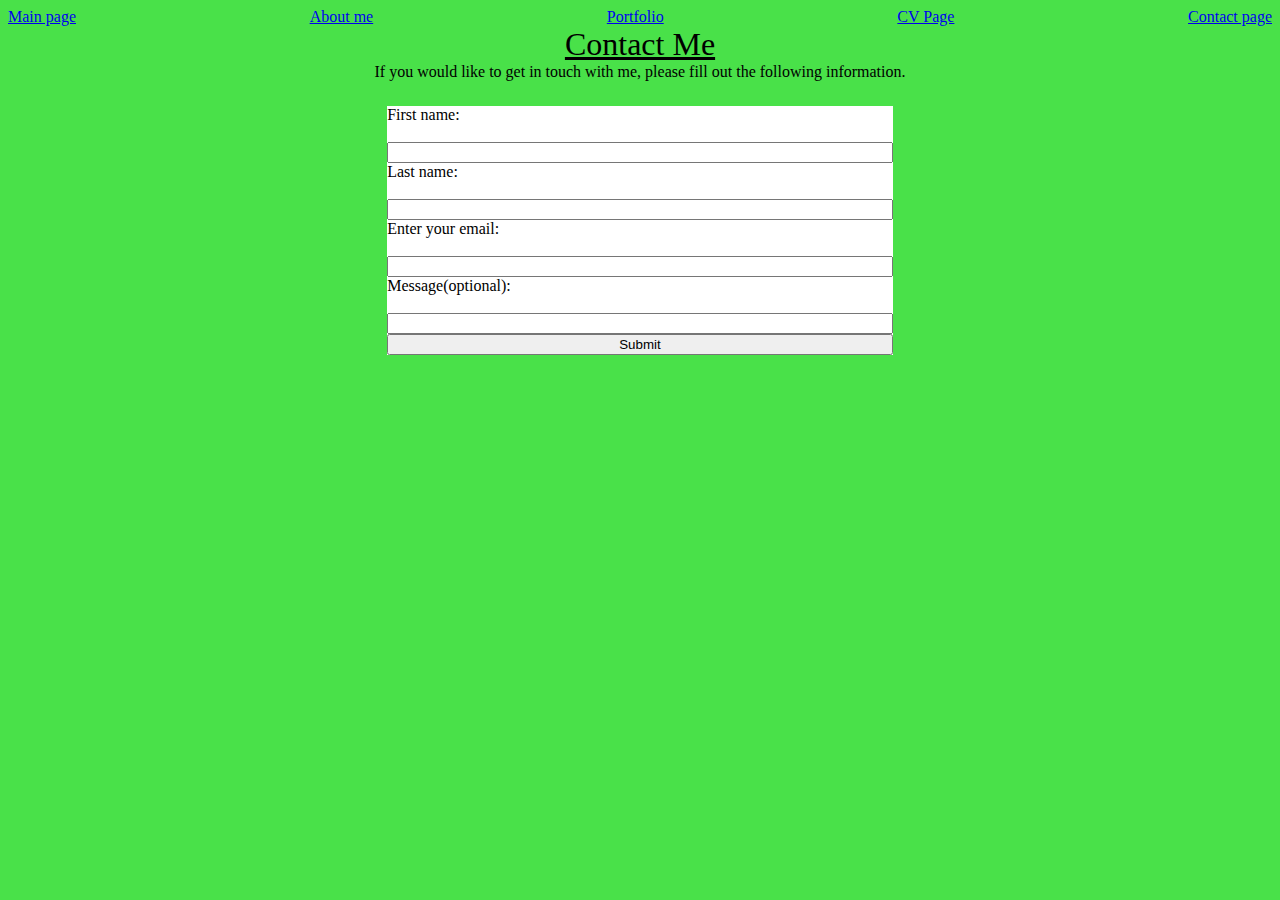
<file: contact.html>
<!DOCTYPE html>
<html lang="en">
<head>
    <meta charset="UTF-8">
    <meta http-equiv="X-UA-Compatible" content="IE=edge">
    <meta name="viewport" content="width=device-width, initial-scale=1.0">
    <title>Contact Me</title>
    <link rel="stylesheet" href="contact.css">
</head>
<body>
    <div id="links">
        <a href="index.html">Main page</a> <a href="about.html">About me</a> <a href="port.html">Portfolio</a> <a href="cv.html">CV Page</a><a href="contact.html">Contact page</a>
    </div>

    <header>
        Contact Me
    </header>

    <div> If you would like to get in touch with me, please fill out the following information.</div>
   <section id="form">
    <form class="names">
        <label for="fname">First name:</label><br>
        <input type="text" id="fname" name="fname">
        <label for="lname">Last name:</label><br>
        <input type="text" id="lname" name="lname">
      </form>
      <form class="names">
        <label for="email">Enter your email:</label><br>
        <input type="email" id="email" name="email">
      </form>
      <form class="names">
        <label for="message">Message(optional):</label><br>
        <input type="text" id="text" name="text">
      </form>
      <form class="names">
        <input type="submit" value="Submit">
      </form>
    </section>

</body>
</html>
</file>
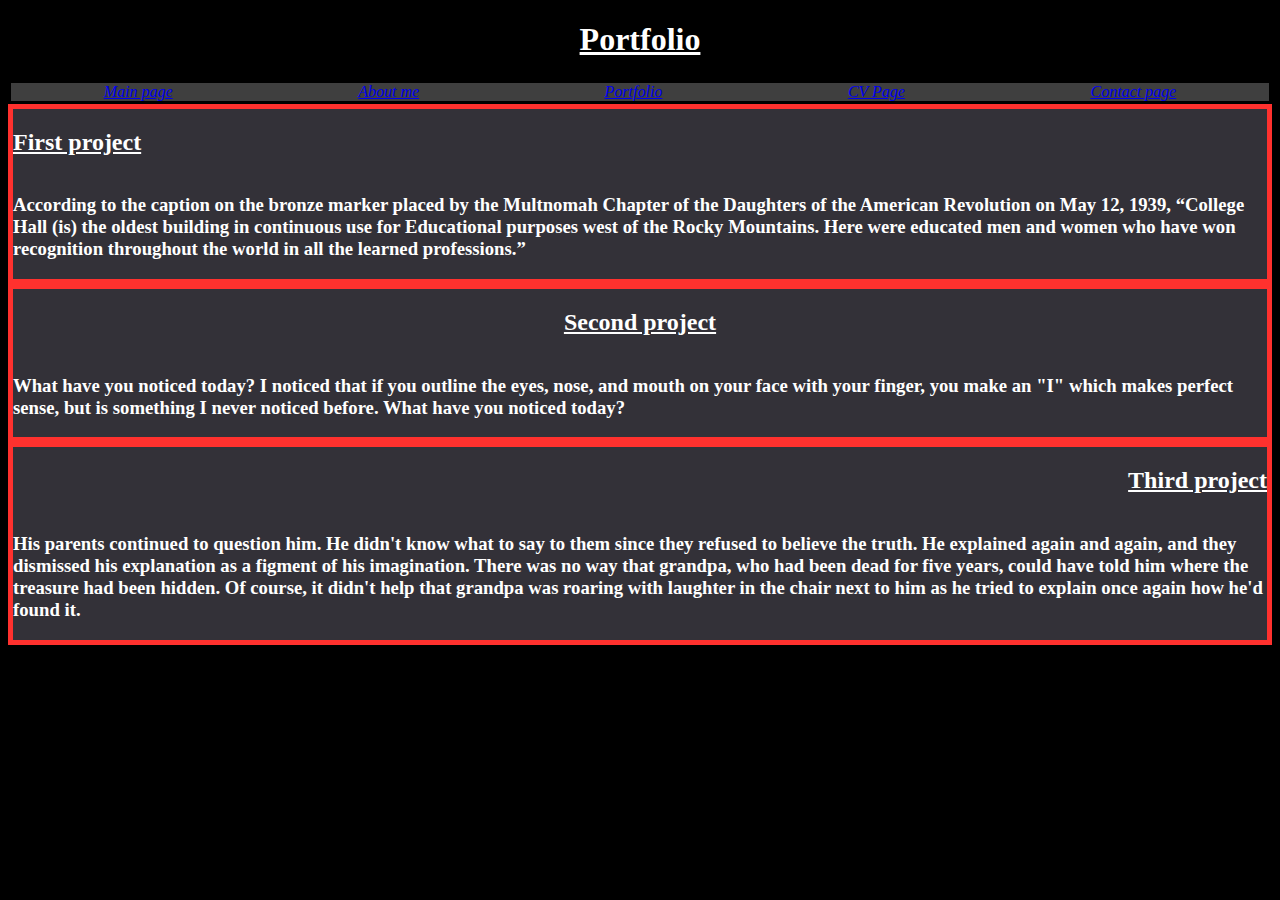
<file: port.html>
<!DOCTYPE html>
<html lang="en">
<head>
    <meta charset="UTF-8">
    <meta http-equiv="X-UA-Compatible" content="IE=edge">
    <meta name="viewport" content="width=device-width, initial-scale=1.0">
    <title>Portfolio</title>
    <link rel="stylesheet" href="port.css">
</head>
<body>
    <header class="headline">
        <h1>Portfolio
        </h1>
    </header> 
    <header id="links">
        <a href="index.html">Main page</a> <a href="about.html">About me</a> <a href="port.html">Portfolio</a><a href="cv.html">CV Page</a><a href="contact.html">Contact page</a>
    </header>

<section class="projBlocks">
    <section id="firstProj">
        <h2>First project</h2>
        <h3>According to the caption on the bronze marker placed by the Multnomah Chapter of the Daughters of the American Revolution on May 12, 1939, “College Hall (is) the oldest building in continuous use for Educational purposes west of the Rocky Mountains. Here were educated men and women who have won recognition throughout the world in all the learned professions.”</h3>
    </section>

    <section id="secondProj">
        <h2>Second project</h2>
        <h3>What have you noticed today? I noticed that if you outline the eyes, nose, and mouth on your face with your finger, you make an "I" which makes perfect sense, but is something I never noticed before. What have you noticed today? </h3>
    </section>

    <section id="thirdProj">
        <h2>Third project</h2>
        <h3>His parents continued to question him. He didn't know what to say to them since they refused to believe the truth. He explained again and again, and they dismissed his explanation as a figment of his imagination. There was no way that grandpa, who had been dead for five years, could have told him where the treasure had been hidden. Of course, it didn't help that grandpa was roaring with laughter in the chair next to him as he tried to explain once again how he'd found it. </h3>
    </section>
</section>

</body>
</html>
</file>
<file: contact.css>
body{
    background-color: rgb(73, 225, 73);
}
header{
    display: flex;
    font-size: xx-large;
    text-decoration: underline;
    font-style: bold;
    justify-content: center;
    
}
#form{
    display: flex;
    background-color: white;
    width: 40%;
    margin-left: 30%;  
    flex-direction: column;
    margin-top: 2%;
    
    
  
}
.names{
    display: flex;
    flex-direction: column;
}
div{
    display: flex;
    justify-content: center;
}
#links{
    display: flex;
    justify-content: space-between;
}
</file>
<file: port.css>
h1{
    text-align: center;
}
h2{
    text-decoration: underline;
}
body{
    background-color: black;
}
#links{
    display: flex;
    justify-content: space-around;
    border: 3px solid black;;
    text-decoration: solid;
    background-color: #3f3f3f;
    color:#ff312e;;
    font-style: italic;
}
.headline{
    text-decoration: underline;
    color: white;
}
.projBlocks{
    display: flex;
    flex-direction: column;
    background-color: #ff312e;
    justify-content: space-around;
    color: white;
}
#firstProj{
    display: flex;
    flex-direction: column;
    background-color: #333138;
    align-items: flex-start;
    margin: 5px;
}

#secondProj{
    display: flex;
    flex-direction: column;
    background-color: #333138;
    align-items: center;
    margin: 5px;
}

#thirdProj{
    display: flex;
    flex-direction: column;
    background-color: #333138;
    align-items: flex-end;
    margin: 5px;
}
</file>
